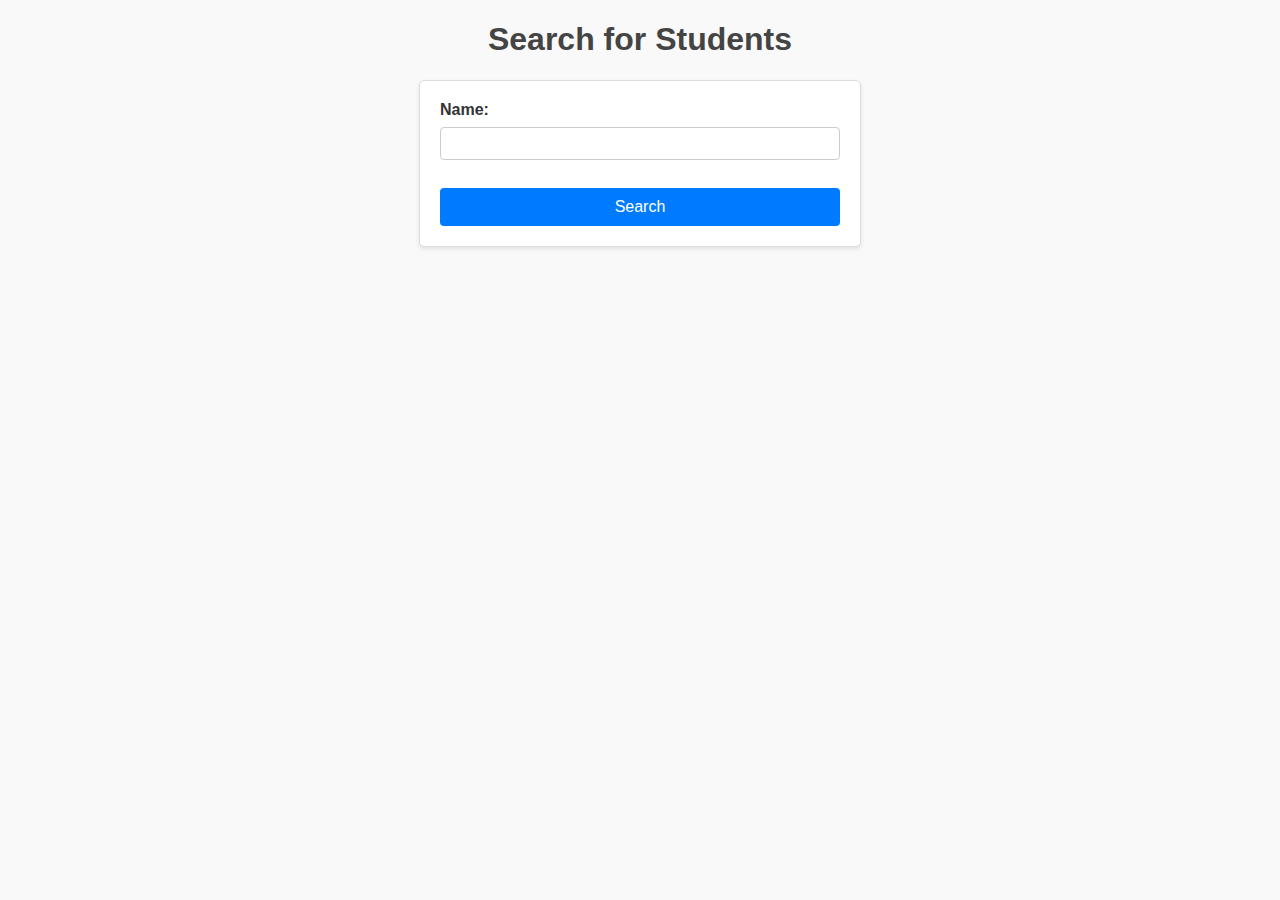
<file: index.html>
<!DOCTYPE html>
<html lang="en">
<head>
    <meta charset="UTF-8">
    <meta name="viewport" content="width=device-width, initial-scale=1.0">
    <title>User Search</title>
    <link rel="stylesheet" href="style.css">
</head>
<body>
    <h1>Search for Students</h1>
    <form action="search.php" method="GET">
        <label for="name">Name:</label>
        <input type="text" id="name" name="name"><br><br>
        <input type="submit" value="Search">
    </form>
</body>
</html>
</file>
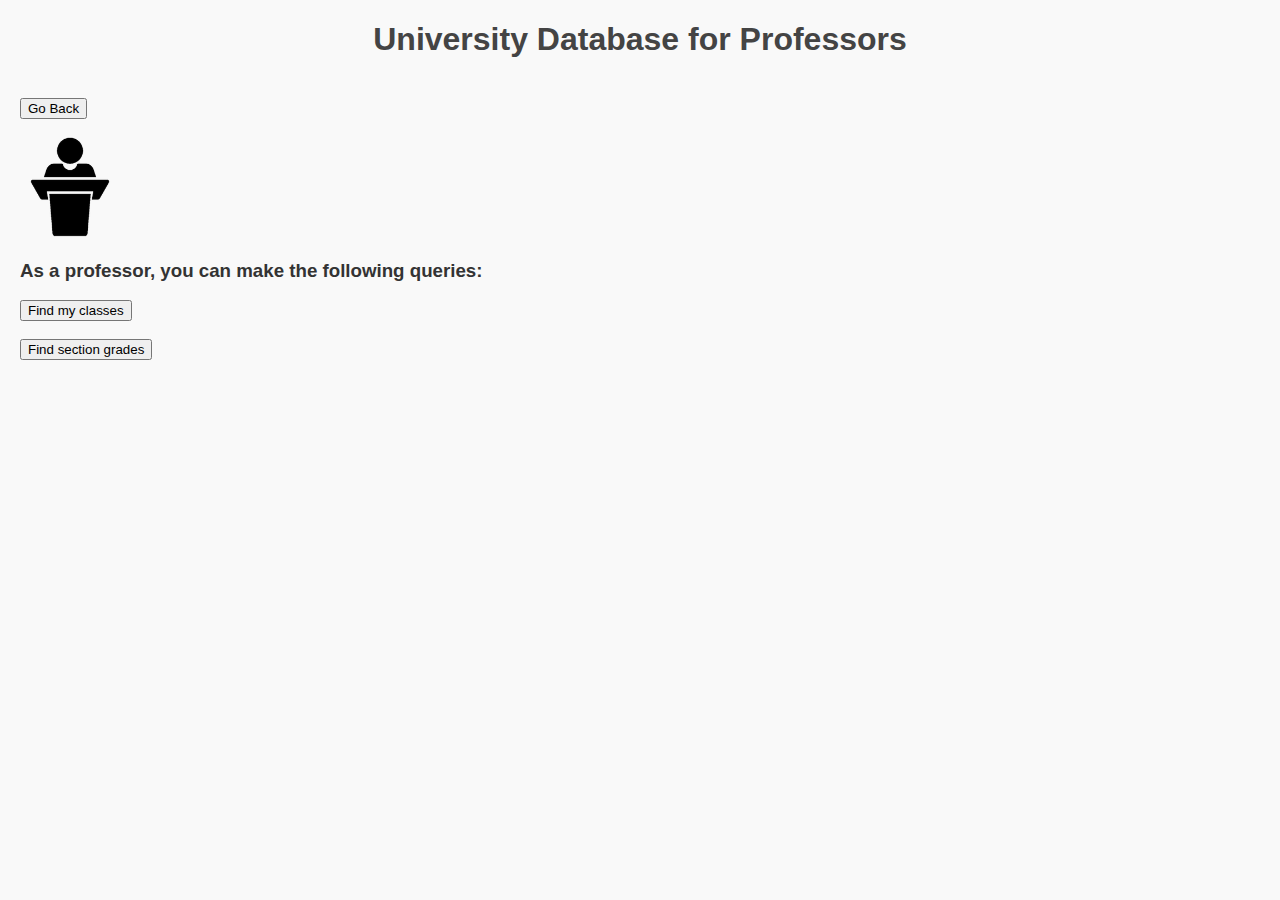
<file: for-professors.html>
<!DOCTYPE html>
<html lang="en">
<head>
    <meta charset="UTF-8">
    <meta name="viewport" content="width=device-width, initial-scale=1.0">
    <title>University Database</title>
    <link rel="stylesheet" href="style.css">
</head>
<body>
    <h1>University Database for Professors</h1>
    <br>
    <button onclick="location.href='index.html'" class="button">Go Back</button>
    <br><br>
    <img src="prof-icon.png" alt="Professor Icon" style="width:100px;height:auto;">
    <h3>As a professor, you can make the following queries:</h3>
    <div>
        <button onclick="location.href='prof-find-classes.html'" class="button">Find my classes</button>
        <br><br>
        <button onclick="location.href='section-grades.html'" class="button">Find section grades</button>
    </div>
</body>
</html>
</file>
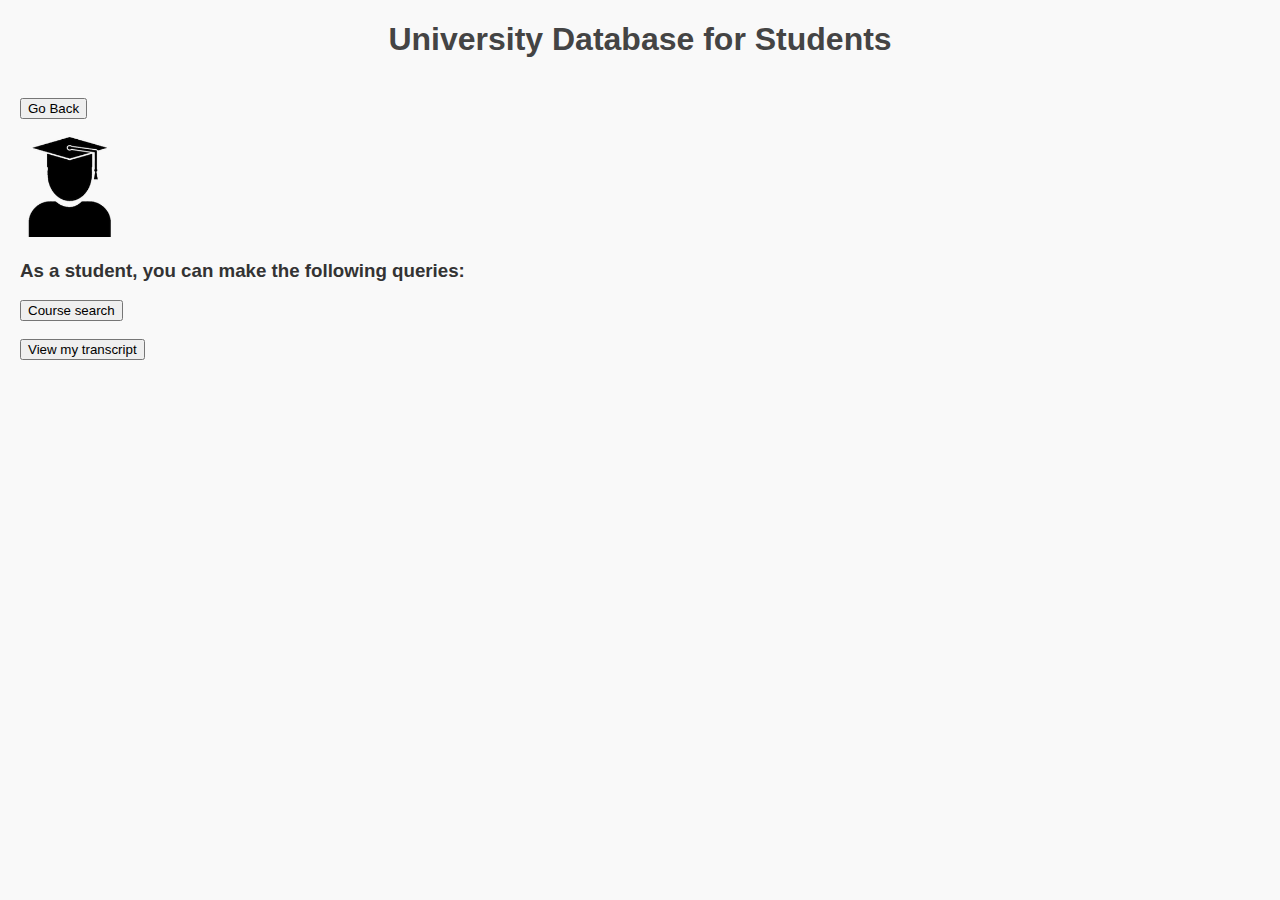
<file: for-students.html>
<!DOCTYPE html>
<html lang="en">
<head>
    <meta charset="UTF-8">
    <meta name="viewport" content="width=device-width, initial-scale=1.0">
    <title>University Database</title>
    <link rel="stylesheet" href="style.css">
</head>
<body>
    <h1>University Database for Students</h1>
    <br>
    <button onclick="location.href='index.html'" class="button">Go Back</button>
    <br><br>
    <img src="student-icon.png" alt="Student Icon" style="width:100px;height:auto;">
    <h3>As a student, you can make the following queries:</h3>
    <div>
        <button onclick="location.href='course-search.html'" class="button">Course search</button>
        <br><br>
        <button onclick="location.href='transcript.html'" class="button">View my transcript</button>
    </div>
</body>
</html>
</file>
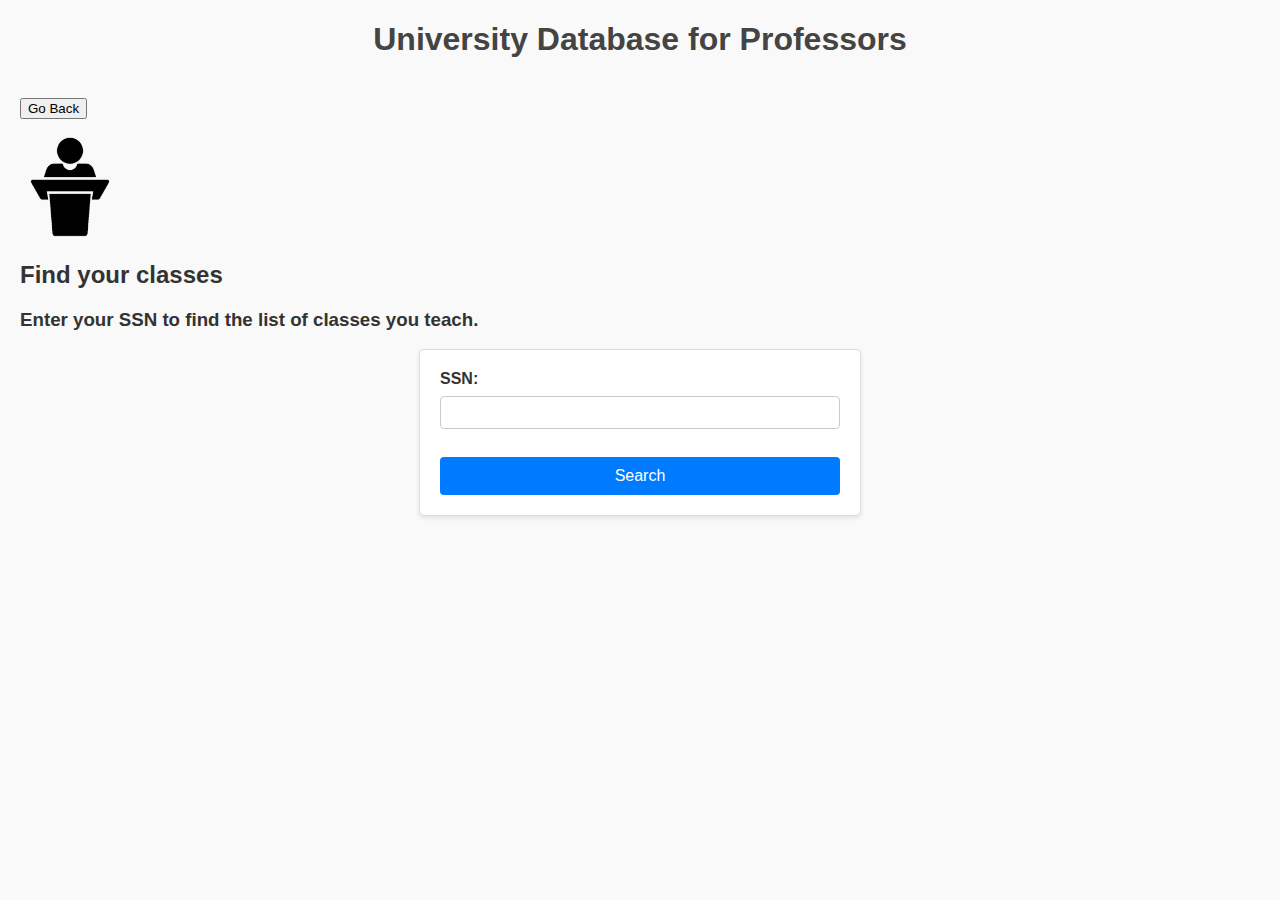
<file: professors/find-classes.html>
<!DOCTYPE html>
<html lang="en">
<head>
    <meta charset="UTF-8">
    <meta name="viewport" content="width=device-width, initial-scale=1.0">
    <title>University Database</title>
    <link rel="stylesheet" href="../style.css">
</head>
<body>
    <h1>University Database for Professors</h1>
    <br>
    <button onclick="location.href='home-prof.html'" class="button">Go Back</button>
    <br><br>
    <img src="../prof-icon.png" alt="Professor Icon" style="width:100px;height:auto;">
    <h2>Find your classes</h2>
    <h3>Enter your SSN to find the list of classes you teach.</h3>
    <form action="find-classes.php" method="POST">
        <label for="ssn">SSN:</label>
        <input type="text" id="ssn" name="ssn" autocomplete="off">
        <br><br>
        <input type="submit" value="Search">
    </form>
</body>
</html>
</file>
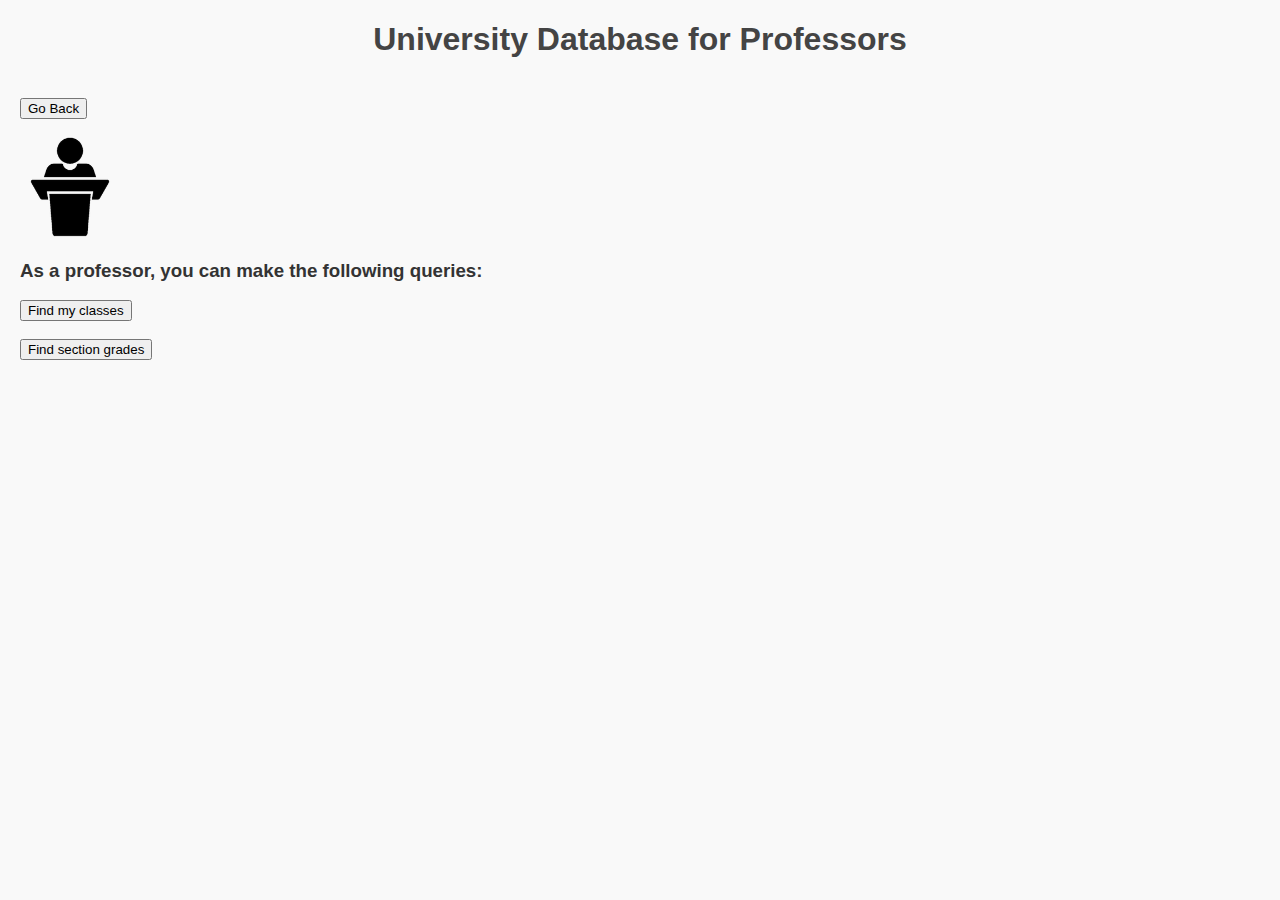
<file: professors/home-prof.html>
<!DOCTYPE html>
<html lang="en">
<head>
    <meta charset="UTF-8">
    <meta name="viewport" content="width=device-width, initial-scale=1.0">
    <title>University Database</title>
    <link rel="stylesheet" href="../style.css">
</head>
<body>
    <h1>University Database for Professors</h1>
    <br>
    <button onclick="location.href='../index.html'" class="button">Go Back</button>
    <br><br>
    <img src="../prof-icon.png" alt="Professor Icon" style="width:100px;height:auto;">
    <h3>As a professor, you can make the following queries:</h3>
    <div>
        <button onclick="location.href='find-classes.html'" class="button">Find my classes</button>
        <br><br>
        <button onclick="location.href='section-grades.html'" class="button">Find section grades</button>
    </div>
</body>
</html>
</file>
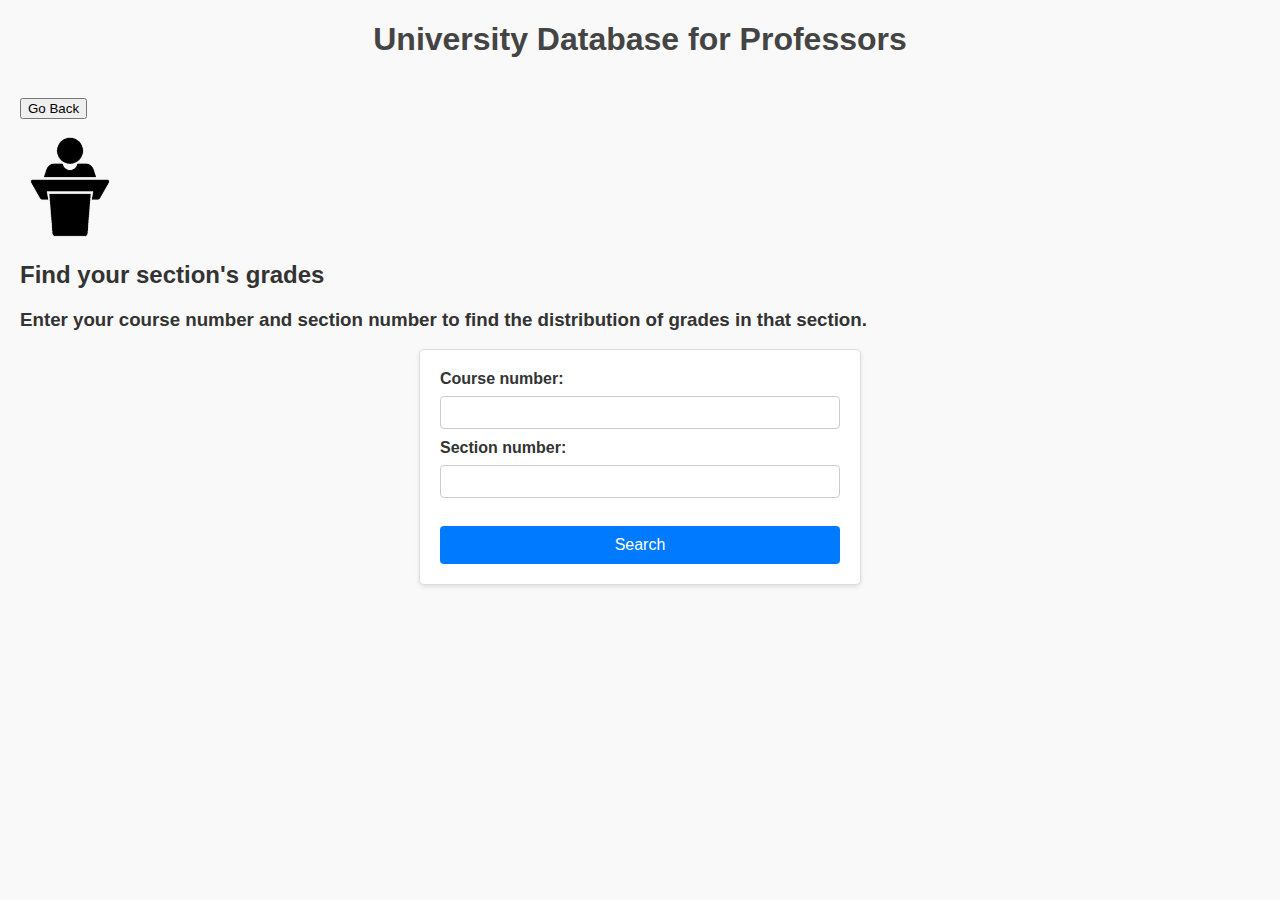
<file: professors/section-grades.html>
<!DOCTYPE html>
<html lang="en">
<head>
    <meta charset="UTF-8">
    <meta name="viewport" content="width=device-width, initial-scale=1.0">
    <title>University Database</title>
    <link rel="stylesheet" href="../style.css">
</head>
<body>
    <h1>University Database for Professors</h1>
    <br>
    <button onclick="location.href='home-prof.html'" class="button">Go Back</button>
    <br><br>
    <img src="../prof-icon.png" alt="Professor Icon" style="width:100px;height:auto;">
    <h2>Find your section's grades</h2>
    <h3>
        Enter your course number and section number to find the distribution
        of grades in that section.
    </h3>
    <form action="section-grades.php" method="POST">
        <label for="course-num">Course number:</label>
        <input type="text" id="course-num" name="course-num" autocomplete="off">
        <label for="section-num">Section number:</label>
        <input type="text" id="section-num" name="section-num" autocomplete="off">
        <br><br>
        <input type="submit" value="Search">
    </form>
</body>
</html>
</file>
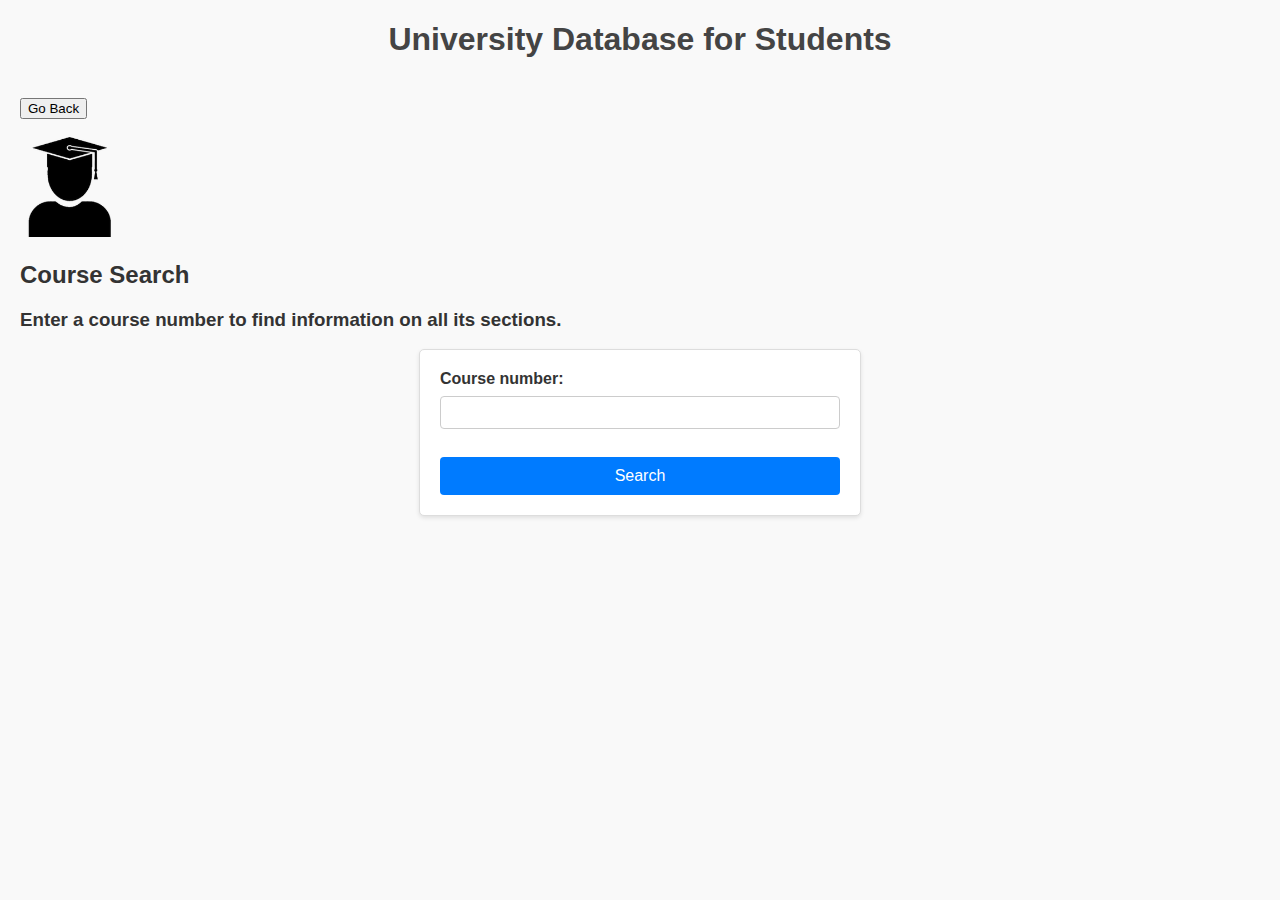
<file: students/course-search.html>
<!DOCTYPE html>
<html lang="en">
<head>
    <meta charset="UTF-8">
    <meta name="viewport" content="width=device-width, initial-scale=1.0">
    <title>University Database</title>
    <link rel="stylesheet" href="../style.css">
</head>
<body>
    <h1>University Database for Students</h1>
    <br>
    <button onclick="location.href='home-student.html'" class="button">Go Back</button>
    <br><br>
    <img src="../student-icon.png" alt="Student Icon" style="width:100px;height:auto;">
    <h2>Course Search</h2>
    <h3>Enter a course number to find information on all its sections.</h3>
    <form action="course-search.php" method="POST">
        <label for="course-num">Course number:</label>
        <input type="text" id="course-num" name="course-num" autocomplete="off">
        <br><br>
        <input type="submit" value="Search">
    </form>
</body>
</html>
</file>
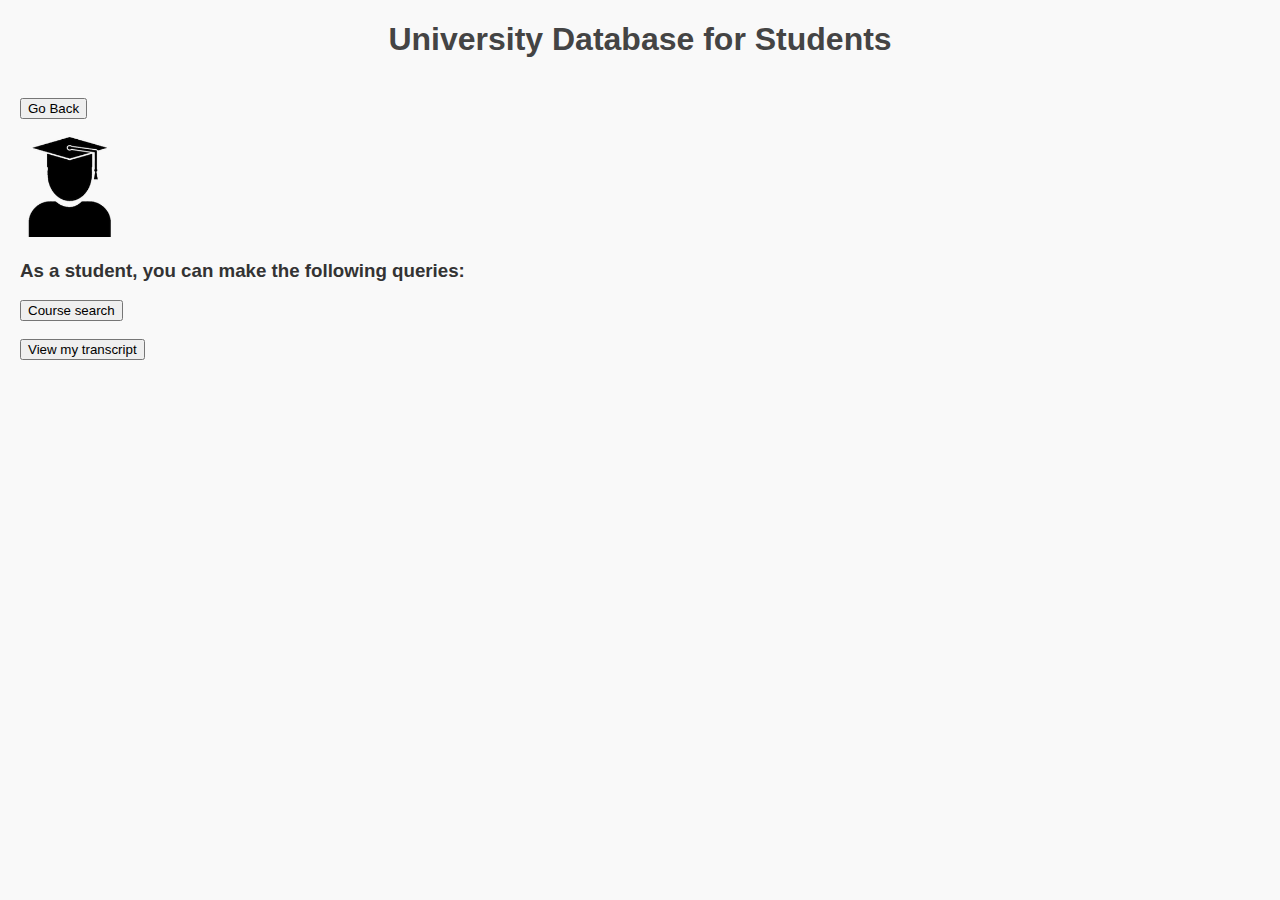
<file: students/home-student.html>
<!DOCTYPE html>
<html lang="en">
<head>
    <meta charset="UTF-8">
    <meta name="viewport" content="width=device-width, initial-scale=1.0">
    <title>University Database</title>
    <link rel="stylesheet" href="../style.css">
</head>
<body>
    <h1>University Database for Students</h1>
    <br>
    <button onclick="location.href='../index.html'" class="button">Go Back</button>
    <br><br>
    <img src="../student-icon.png" alt="Student Icon" style="width:100px;height:auto;">
    <h3>As a student, you can make the following queries:</h3>
    <div>
        <button onclick="location.href='course-search.html'" class="button">Course search</button>
        <br><br>
        <button onclick="location.href='transcript.html'" class="button">View my transcript</button>
    </div>
</body>
</html>
</file>
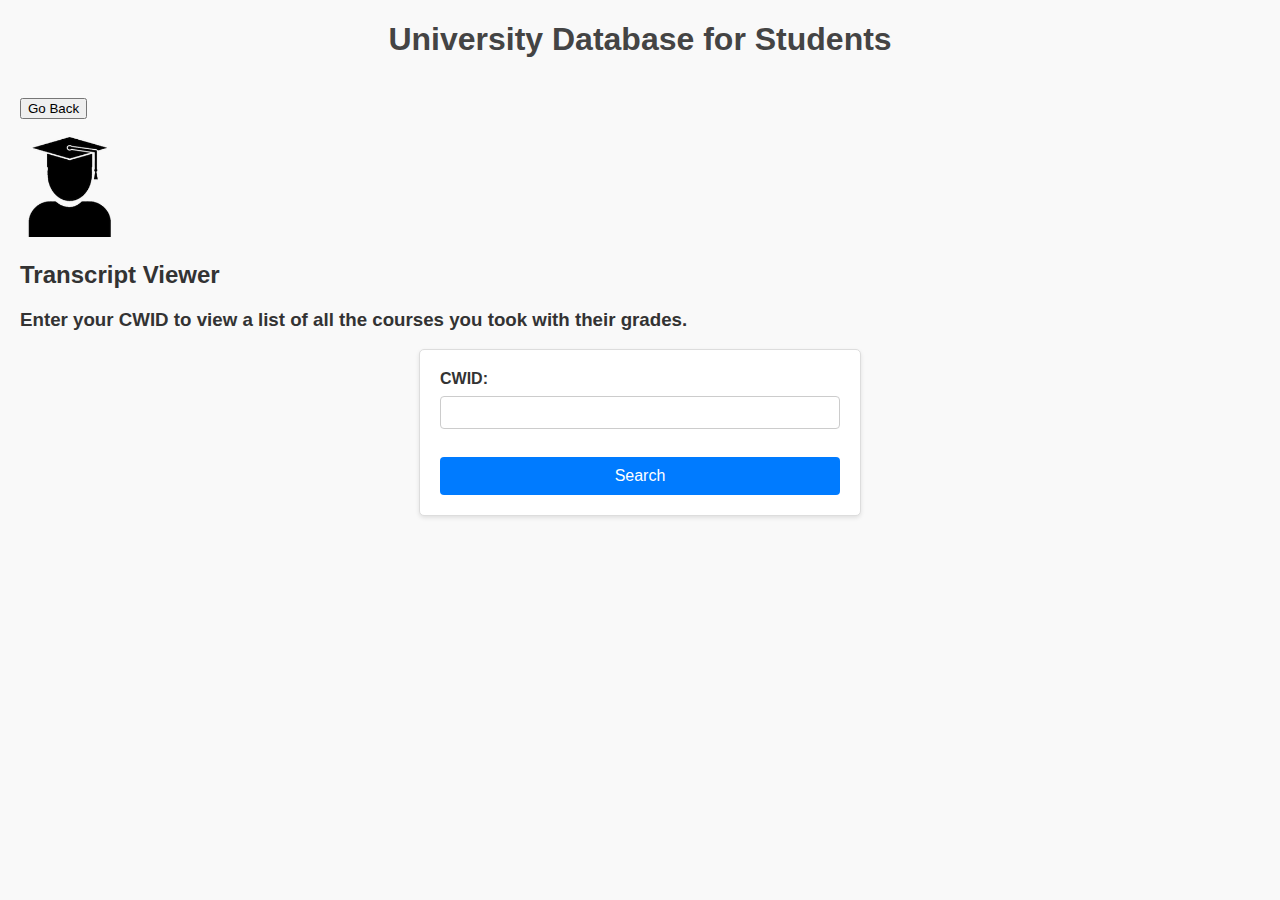
<file: students/transcript.html>
<!DOCTYPE html>
<html lang="en">
<head>
    <meta charset="UTF-8">
    <meta name="viewport" content="width=device-width, initial-scale=1.0">
    <title>University Database</title>
    <link rel="stylesheet" href="../style.css">
</head>
<body>
    <h1>University Database for Students</h1>
    <br>
    <button onclick="location.href='home-student.html'" class="button">Go Back</button>
    <br><br>
    <img src="../student-icon.png" alt="Student Icon" style="width:100px;height:auto;">
    <h2>Transcript Viewer</h2>
    <h3>Enter your CWID to view a list of all the courses you took with their grades.</h3>
    <form action="transcript.php" method="POST">
        <label for="cwid">CWID:</label>
        <input type="text" id="cwid" name="cwid" autocomplete="off">
        <br><br>
        <input type="submit" value="Search">
    </form>
</body>
</html>
</file>
<file: style.css>
/* General styles */
body {
    font-family: Arial, sans-serif;
    margin: 20px;
    background-color: #f9f9f9;
    color: #333;
}

h1 {
    color: #444;
    text-align: center;
}

/* Form styles */
form {
    max-width: 400px;
    margin: 0 auto;
    padding: 20px;
    background-color: #fff;
    border: 1px solid #ddd;
    border-radius: 5px;
    box-shadow: 0 2px 4px rgba(0, 0, 0, 0.1);
}

label {
    display: block;
    margin-bottom: 8px;
    font-weight: bold;
}

input[type="text"] {
    width: 100%;
    padding: 8px;
    margin-bottom: 10px;
    border: 1px solid #ccc;
    border-radius: 4px;
    box-sizing: border-box;
}

input[type="submit"] {
    width: 100%;
    padding: 10px;
    background-color: #007BFF;
    color: white;
    border: none;
    border-radius: 4px;
    cursor: pointer;
    font-size: 16px;
}

input[type="submit"]:hover {
    background-color: #0056b3;
}
</file>
